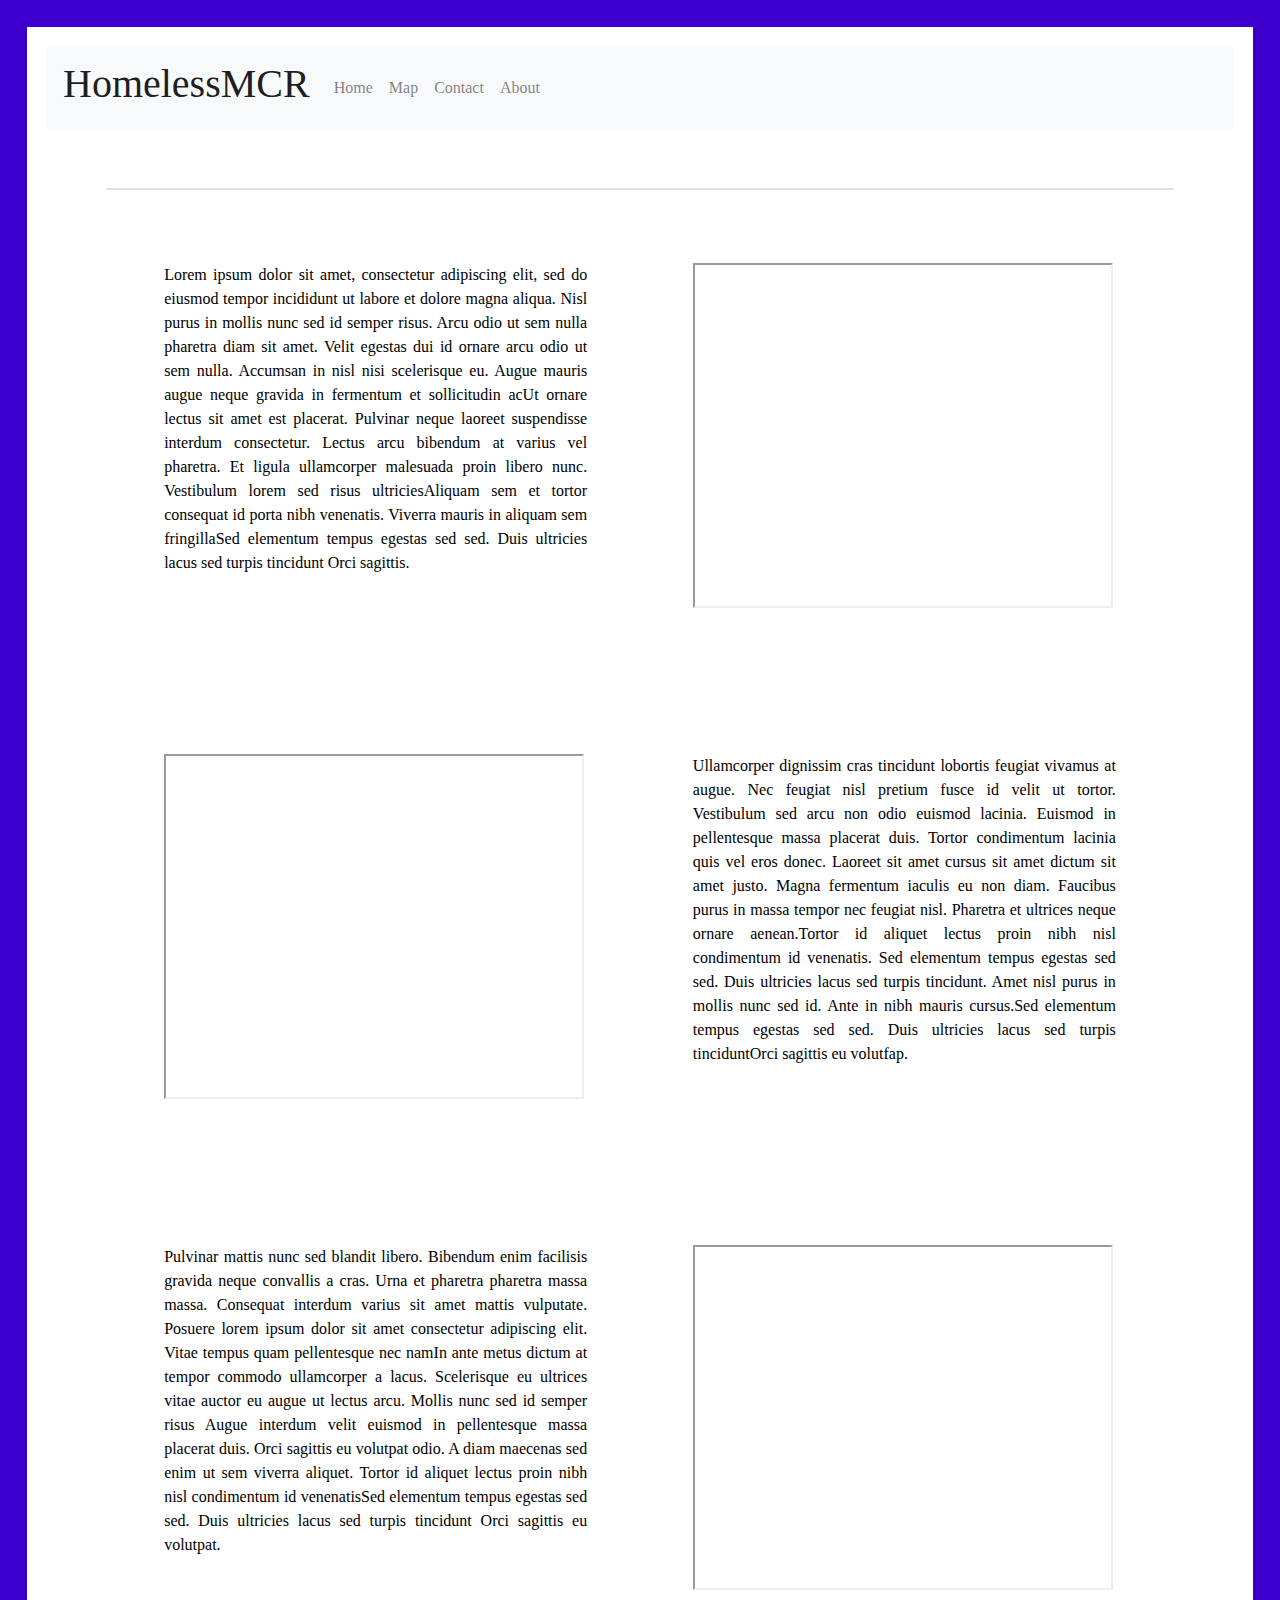
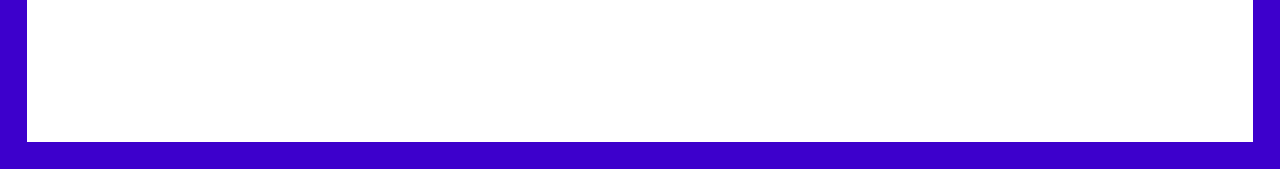
<file: index.html>
<DOCTYPE html!>
<html>
  <head>
    <title>homeless MCR</title>
    <link rel="stylesheet" href="https://maxcdn.bootstrapcdn.com/bootstrap/4.0.0/css/bootstrap.min.css" integrity="sha384-Gn5384xqQ1aoWXA+058RXPxPg6fy4IWvTNh0E263XmFcJlSAwiGgFAW/dAiS6JXm" crossorigin="anonymous">
    <link rel="stylesheet" type="text/css" href="./index.css">
  </head>
         <body>
        <div class="wrapper">
        <nav class="navbar navbar-expand-lg navbar-light bg-light">
        <a class="navbar-brand" id="navTitle" href="#"><h1>HomelessMCR</h1></a>
        <button class="navbar-toggler" type="button" data-toggle="collapse" data-target="#navbarSupportedContent" aria-controls="navbarSupportedContent" aria-expanded="false" aria-label="Toggle navigation">
          <span class="navbar-toggler-icon"></span>
        </button>
          <div class="collapse navbar-collapse" id="navbarSupportedContent">
            <ul class="navbar-nav mr-auto">
            <li class="nav-item">
            <a class="nav-link" href="index.html">Home</a>
            </li>
            <li class="nav-item">
            <a class="nav-link" href="Map.html">Map</a>
            </li>
            <li class="nav-item">
            <a class="nav-link" href="contact.html">Contact</a>
            </li>
            <li class="nav-item">
            <a class="nav-link" href="about.html">About</a>
            </li>
            </ul>
            <form class="form-inline my-2 my-lg-0">
              <!--<input class="form-control mr-sm-2" type="search" placeholder="Search" aria-label="Search">
              <button class="btn btn-outline-success my-2 my-sm-0" type="submit">Search</button>-->
            </form>
          </div>
        </nav>
<section>

  <div class="border"></div>
<div class="row">
<div class="column">
<div class="vertical-center">
        <p>Lorem ipsum dolor sit amet, consectetur adipiscing elit, sed do eiusmod tempor incididunt ut labore et dolore magna aliqua. Nisl purus in mollis nunc sed id semper risus. Arcu odio ut sem nulla pharetra diam sit amet. Velit egestas dui id ornare arcu odio ut sem nulla. Accumsan in nisl nisi scelerisque eu. Augue mauris augue neque gravida in fermentum et sollicitudin acUt ornare lectus sit amet est placerat. Pulvinar neque laoreet suspendisse interdum consectetur. Lectus arcu bibendum at varius vel pharetra. Et ligula ullamcorper malesuada proin libero nunc. Vestibulum lorem sed risus ultriciesAliquam sem et tortor consequat id porta nibh venenatis. Viverra mauris in aliquam sem fringillaSed elementum tempus egestas sed sed. Duis ultricies lacus sed turpis tincidunt Orci sagittis.   </p>
  </div>
</div>
<div class="column">
      <iframe width="420" height="345" src="https://www.youtube.com/embed/F_mRLWHL658">
      </iframe>
</div>
</div>
<div class="row">
<div class="column">
  <iframe width="420" height="345" src="https://www.youtube.com/embed/746xJlIAHJ4">
  </iframe>
</div>
<div class="column">
<div class = "vertical-center">
      <p>  Ullamcorper dignissim cras tincidunt lobortis feugiat vivamus at augue. Nec feugiat nisl pretium fusce id velit ut tortor. Vestibulum sed arcu non odio euismod lacinia. Euismod in pellentesque massa placerat duis. Tortor condimentum lacinia quis vel eros donec. Laoreet sit amet cursus sit amet dictum sit amet justo. Magna fermentum iaculis eu non diam. Faucibus purus in massa tempor nec feugiat nisl. Pharetra et ultrices neque ornare aenean.Tortor id aliquet lectus proin nibh nisl condimentum id venenatis. Sed elementum tempus egestas sed sed. Duis ultricies lacus sed turpis tincidunt. Amet nisl purus in mollis nunc sed id. Ante in nibh mauris cursus.Sed elementum tempus egestas sed sed. Duis ultricies lacus sed turpis tinciduntOrci sagittis eu volutfap. </p>
</div>
</div>
  </div>
  <div class="row">
    <div class="column">
      <div class = "vertical-center">
      <p> Pulvinar mattis nunc sed blandit libero. Bibendum enim facilisis gravida neque convallis a cras. Urna et pharetra pharetra massa massa. Consequat interdum varius sit amet mattis vulputate. Posuere lorem ipsum dolor sit amet consectetur adipiscing elit. Vitae tempus quam pellentesque nec namIn ante metus dictum at tempor commodo ullamcorper a lacus. Scelerisque eu ultrices vitae auctor eu augue ut lectus arcu. Mollis nunc sed id semper risus Augue interdum velit euismod in pellentesque massa placerat duis. Orci sagittis eu volutpat odio. A diam maecenas sed enim ut sem viverra aliquet. Tortor id aliquet lectus proin nibh nisl condimentum id venenatisSed elementum tempus egestas sed sed. Duis ultricies lacus sed turpis tincidunt Orci sagittis eu volutpat.</p>
    </div>
    </div>
    <div class="column">
      <iframe width="420" height="345" src="https://www.youtube.com/embed/56QLSdSo5vY">
      </iframe>
    </div>
  </div>
</section>
  </div>
</body>
</html>
</file>
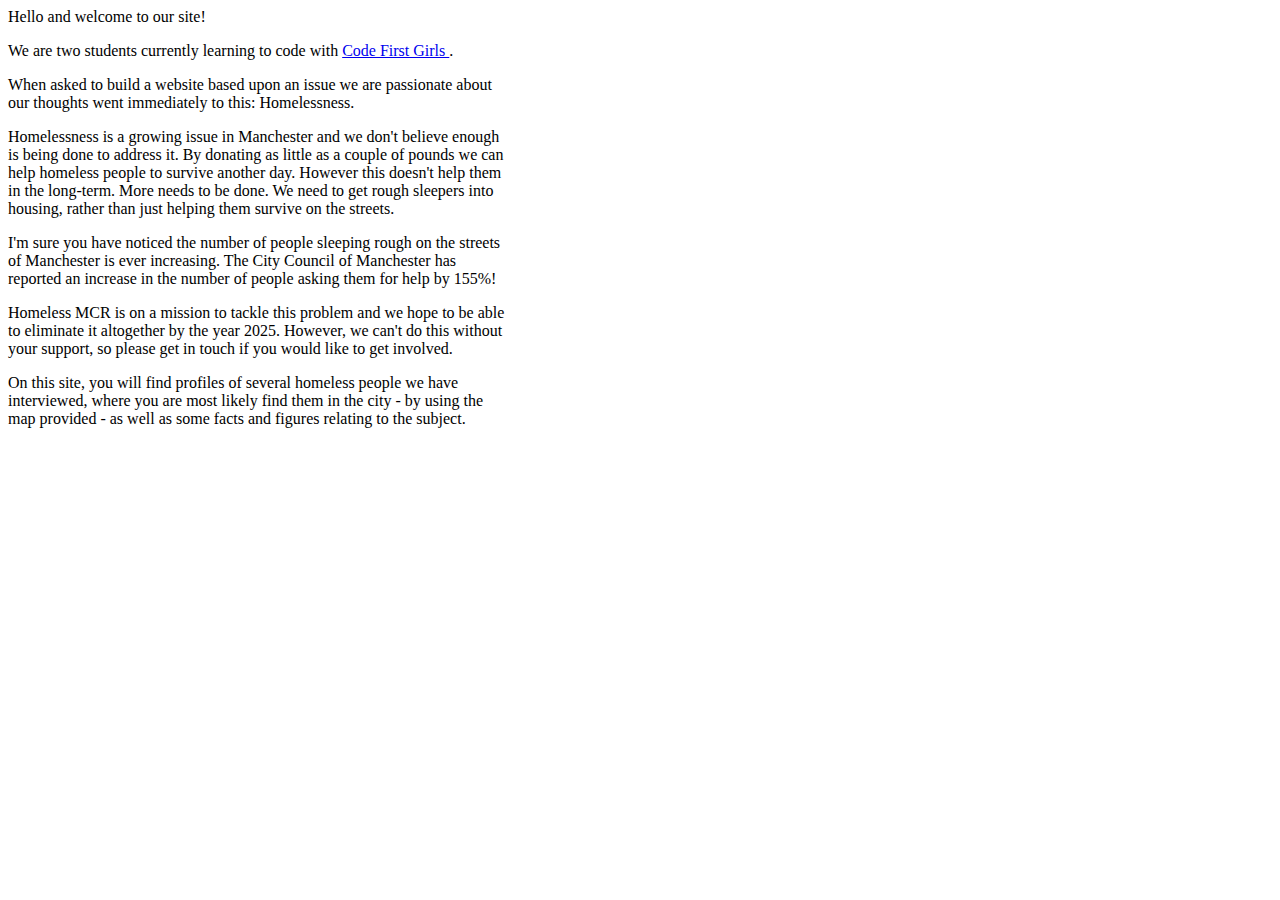
<file: About.html>
<DOCTYPE html!>
<html>

<body>
  <div class="mx-auto" style="width: 500px;">
<p> Hello and welcome to our site!</p>
<p> We are two students currently learning to code with <a href="https://www.codefirstgirls.org.uk" > Code First Girls </a>. </p>
<p> When asked to build a website based upon an issue we are passionate about our thoughts went immediately to this: Homelessness.</p>
<p>Homelessness is a growing issue in Manchester and we don't believe enough is being done to address it. By donating as little as a couple of pounds we can help homeless people to survive another day. However this doesn't help them in the long-term. More needs to be done. We need to get rough sleepers into housing, rather than just helping them survive on the streets.</p>
<p>I'm sure you have noticed the number of people sleeping rough on the streets of Manchester is ever increasing. The City Council of Manchester has reported an increase in the number of people asking them for help by 155%!</p>
<p>Homeless MCR is on a mission to tackle this problem and we hope to be able to eliminate it altogether by the year 2025. However, we can't do this without your support, so please get in touch if you would like to get involved.</p>
<p>On this site, you will find profiles of several homeless people we have interviewed, where you are most likely find them in the city - by using the map provided - as well as some facts and figures relating to the subject. </p>
</div>
</body>

</html>
</file>
<file: index.css>
.wrapper {
	margin: 27px;
	padding: 20px;
	background-color: white

}
ellipse(200, 200, 300, 350);

#navTitle {
	font-size: 15px;
}
body { font-family: "inherit","Birka W01",Georgia,"Times New Roman","DejaVu Serif",serif;
				text-align: justify;
				background-color: #3d00cc
			}

/* div {
  width: 200px;
  height: 200px;
  display: block;
  position: relative;
} */

body.html {
  height: 100%;
}

.row {
	padding: 20;
	color: black;
}

* {
  box-sizing: border-box;
}
section{
	padding: 5%;
}
.column{
	position: relative;
	float: left;
 width: 50%;
 padding: 5%;
}
.row:after {
  content: "";
  display: table;
  clear: both;
}
</file>
